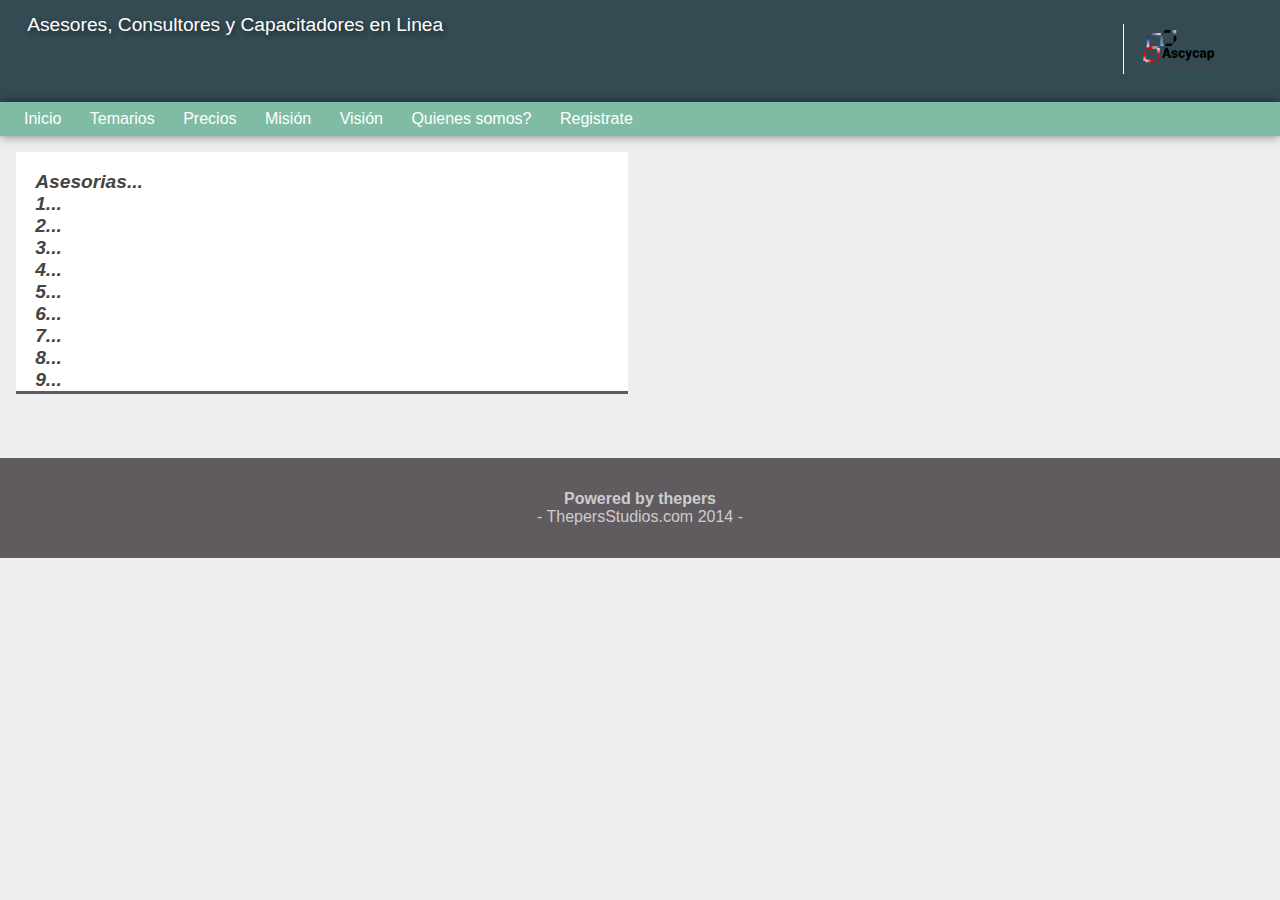
<file: index.html>
<!DOCTYPE html>
<html lang="es">
<head>
	<meta charset="utf-8" />
	<meta name="description" content="Asesores Profesionales en Linea" />
	<title>AsCyCap.com</title>
	<link rel="stylesheet" href="normalize.css" />
	<link rel="stylesheet" href="estilos.css" />
</head>
<body>
	<header>
		<figure id="logo">
			<img src="logo.png" />
		</figure>
		<h1>Asesores, Consultores y Capacitadores en Linea</h1>
	</header>
	<nav>
		<ul>
			<li><a href="#">Inicio</a></li>
			<li><a href="#">Temarios</a></li>
			<li><a href="#">Precios</a></li>
			<li><a href="#">Misión</a></li>
			<li><a href="#">Visión</a></li>
			<li><a href="#">Quienes somos?</a></li>
			<li id="publicar_nav">
				<a href="#">Registrate</a>
			</li>
		</ul>
	</nav>
	<section id="contenido">
		<article class="item">
			<h2 class="titulo_item">
				<a href="#">Asesorias...</a>
				<br />
				<a href="#">1...</a>
				<br />
				<a href="#">2...</a>
				<br />
				<a href="#">3...</a>
				<br />
				<a href="#">4...</a>
				<br />
				<a href="#">5...</a>
				<br />
				<a href="#">6...</a>
				<br />
				<a href="#">7...</a>
				<br />
				<a href="#">8...</a>
				<br />
				<a href="#">9...</a>

			</h2>
		</article>

	</section>
	<footer>
		<p>
			<strong>Powered by thepers</strong>
		</p>
		<p>ThepersStudios.com 2014</p>
	</footer>
</body>
</html>
</file>
<file: estilos.css>
a
{
	color: #22BCE0;
}
body
{
	background: #EEEEEE;
	font-family: 'Open Sans', sans-serif;
	font-size: 16px;
}
footer
{
	background: #605B5F;
	color: rgba(255,255,255,0.7);
	padding: 1em;
	text-align: center;
	
}
footer p:first-child
{
	margin-bottom: 0;
}
footer p:last-child
{
	margin-top: 0;
}
footer p:last-child:after
{
	content: " -";
}
footer p:last-child:before
{
	content: "- ";
}
header
{
	background: #344B54;
	color: white;
	overflow: hidden;
	padding: 0.5em;
	position: relative;
}
header figure
{
	float: right;
}
header h1
{
	font-size: 1.2em;
	font-weight: normal;
	margin: 0.3em 0em 0 1em;
	text-shadow: rgba(0,0,0,0.5) 2px 2px 5px;
}

header #logo img
{
	border-left: 1px solid white;
	margin-left: 0.7em;
	padding-left: 0.5em;
	width: 100px;
}
nav
{
	background: #80BCA3;
	box-shadow: rgba(0,0,0,0.5) 0px 0px 10px;
	position: relative;
}
nav ul
{
	list-style: none;
	margin: 0;
	padding: 0 1em 0 1em;
}

nav ul li
{
	display: inline-block;
	margin: 0 0.5em 0 0;
}
nav ul li a
{
	color: white;
	display: block;
	padding: 0.5em;
	text-decoration: none;
	-webkit-transition:.3s;
}
nav ul li a:hover{
	background: #8DD1B5;
}

#contenido
{
	margin: 1em;
}
#contenido .item
{
	background: white;
	border-bottom: 3px solid #605B5F;
	margin-bottom: 3em; 
	min-height: 128px;
	position: relative;
}

#contenido .item .datos_item
{
	margin: 1em 1em 0 0;
	text-align: right;
}
#contenido .item .datos_item .fecha_item
{
	color: #AAA;
}
#contenido .item .datos_item .tag_item
{
	background: #F4502A;
	border-radius: 0.5em;
	color: white;
	float: left;
	display: inline-block;
	padding: 0.2em 0.5em;
	text-decoration: none;
}
#contenido .item .imagen_item
{
	float: left;
	margin: 0 1em 0 0;
}
#contenido .item .imagen_item img
{
	width: 96px;
}
#contenido .item .titulo_item
{
	font-size: 1.2em;
	font-style: italic;
	padding: 1em 1em 0 0;
	margin: 0 0 0 1em;
}
#contenido .item .titulo_item a
{
	color: #444;
	text-decoration: none;
}

@media screen and (min-width: 800px){

	#contenido
	{
		overflow: hidden;
	}
	#contenido .item 
	{
		width: 49%;
		float: left;
	}
	#contenido .item:nth-child(odd){
		margin-right: 2%;
	}

}
</file>
